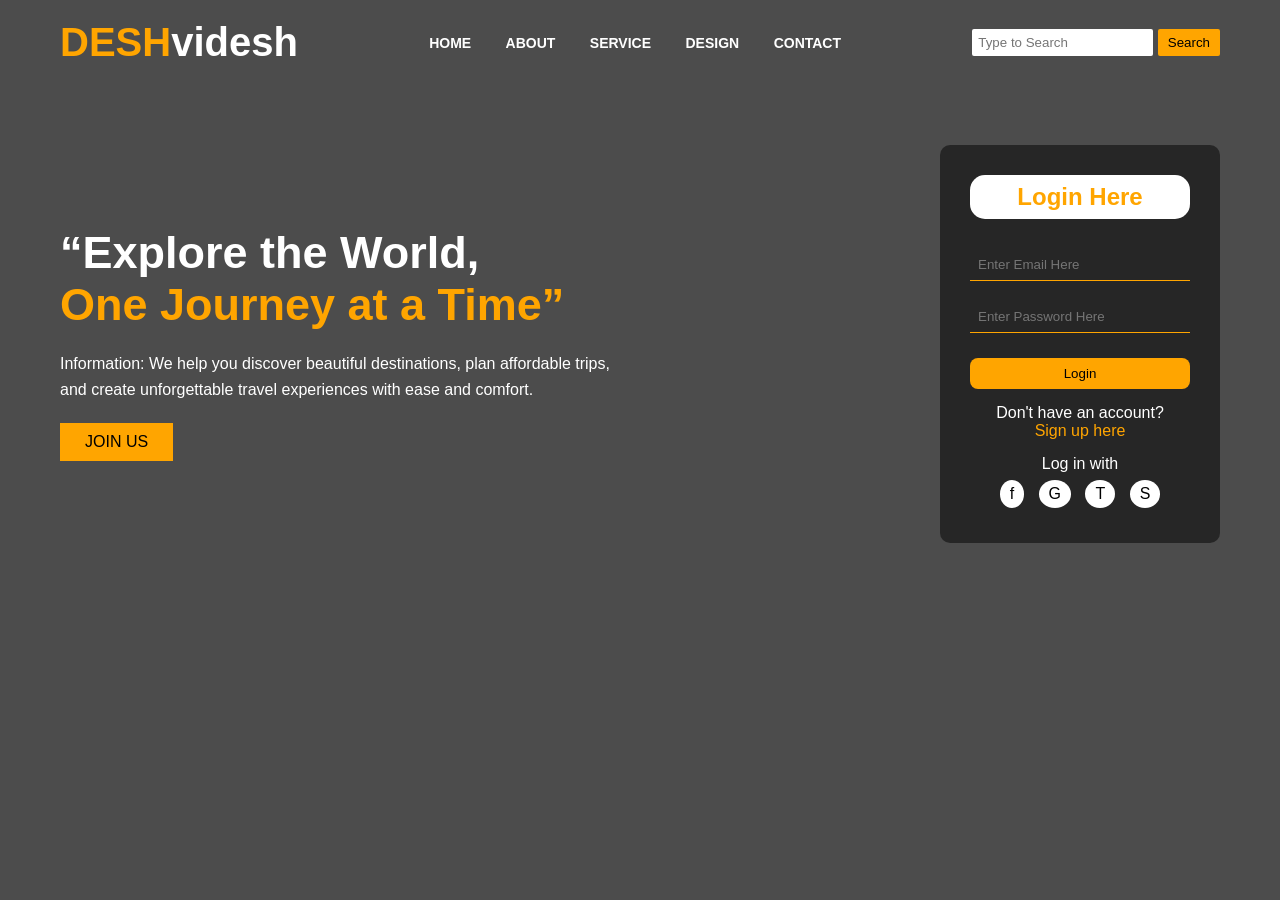
<file: DeshVidesh/main.html>
<!DOCTYPE html>
<html lang="en">
<head>
    <meta charset="UTF-8">
    <title>Web Design</title>
    <link rel="stylesheet" href="style.css">
</head>
<body>


    <header>
        <div class="logo">DESH<span>videsh</span></div>
        <nav>
            <a href="#">HOME</a>
            <a href="#">ABOUT</a>
            <a href="#">SERVICE</a>
            <a href="#">DESIGN</a>
            <a href="#">CONTACT</a>
        </nav>
        <div class="search-box">
            <input type="text" placeholder="Type to Search">
            <button>Search</button>
        </div>
    </header>


    <section class="main">
        <div class="content">
            <h1>“Explore the World, <br><span>One Journey at a Time”</span></h1>
            <p>Information: We help you discover beautiful destinations, plan affordable trips, and create unforgettable travel experiences with ease and comfort.        
            </p>
                
            <button class="join-btn">JOIN US</button>
        </div>


        <div class="login-box">
            <h2>Login Here</h2>
            <input type="email" placeholder="Enter Email Here">
            <input type="password" placeholder="Enter Password Here">
            <button class="login-btn">Login</button>
            <p>Don't have an account?<br><a href="#">Sign up here</a></p>
            <p class="login-with">Log in with</p>
            <div class="icons">
                <span>f</span>
                <span>G</span>
                <span>T</span>
                <span>S</span>
            </div>
        </div>
    </section>

</body>
</html>
</file>
<file: DeshVidesh/style.css>
*{
    margin: 0;
    padding: 0;
    box-sizing: border-box;
    font-family: Arial, Helvetica, sans-serif;
}

body{
    background: linear-gradient(rgba(0,0,0,0.7), rgba(0,0,0,0.7)),
                url("https://images.unsplash.com/photo-1501785888041-af3ef285b470");
    background-size: cover;
    height: 100vh;
    color: white;
}


header{
    display: flex;
    justify-content: space-between;
    align-items: center;
    padding: 20px 60px;
}

.logo{
    font-size: 40px;
    font-weight: bold;
    color: orange;
}

.logo span{
    color: white;
}

nav a{
    margin: 0 15px;
    color: white;
    text-decoration: none;
    font-size: 14px;
    font-weight: bold;
}

.search-box input{
    padding: 6px;
    border: none;
    outline: none;
    border-radius: 2px;
}

.search-box button{
    padding: 6px 10px;
    background: orange;
    border: none;
    cursor: pointer;
    border-radius: 2px;
    font-style: sans-serif;
}


.main{
    display: flex;
    justify-content: space-between;
    align-items: center;
    padding: 60px;
}

.content{
    width: 50%;
}

.content h1{
    font-size: 45px;
}

.content h1 span{
    color: orange;
}

.content p{
    margin: 20px 0;
    line-height: 1.6;
}

.join-btn{
    background: orange;
    border: none;
    padding: 10px 25px;
    cursor: pointer;
    font-size: 16px;
}


.login-box{
    background: rgba(0,0,0,0.5);
    padding: 30px;
    width: 280px;
    border-radius: 10px;
    text-align: center;
    
}

.login-box h2{
    background: white;
    color: orange;
    padding: 8px;
    margin-bottom: 20px;
    border-radius: 15px;
}

.login-box input{
    width: 100%;
    margin: 10px 0;
    padding: 8px;
    background: transparent;
    border: none;
    border-bottom: 1px solid orange;
    color: white;
}

.login-btn{
    width: 100%;
    padding: 8px;
    margin-top: 15px;
    margin-bottom: 15px;
    background: orange;
    border: none;
    cursor: pointer;
    border-radius: 8px;
}

.login-box a{
    color: orange;
    text-decoration: none;
}

.login-with{
    margin-top: 15px;
}

.icons span{
    display: inline-block;
    background: white;
    color: black;
    margin: 5px;
    margin-top: 7px;
    padding: 5px 10px;
    border-radius: 50%;
    cursor: pointer;
}
</file>
